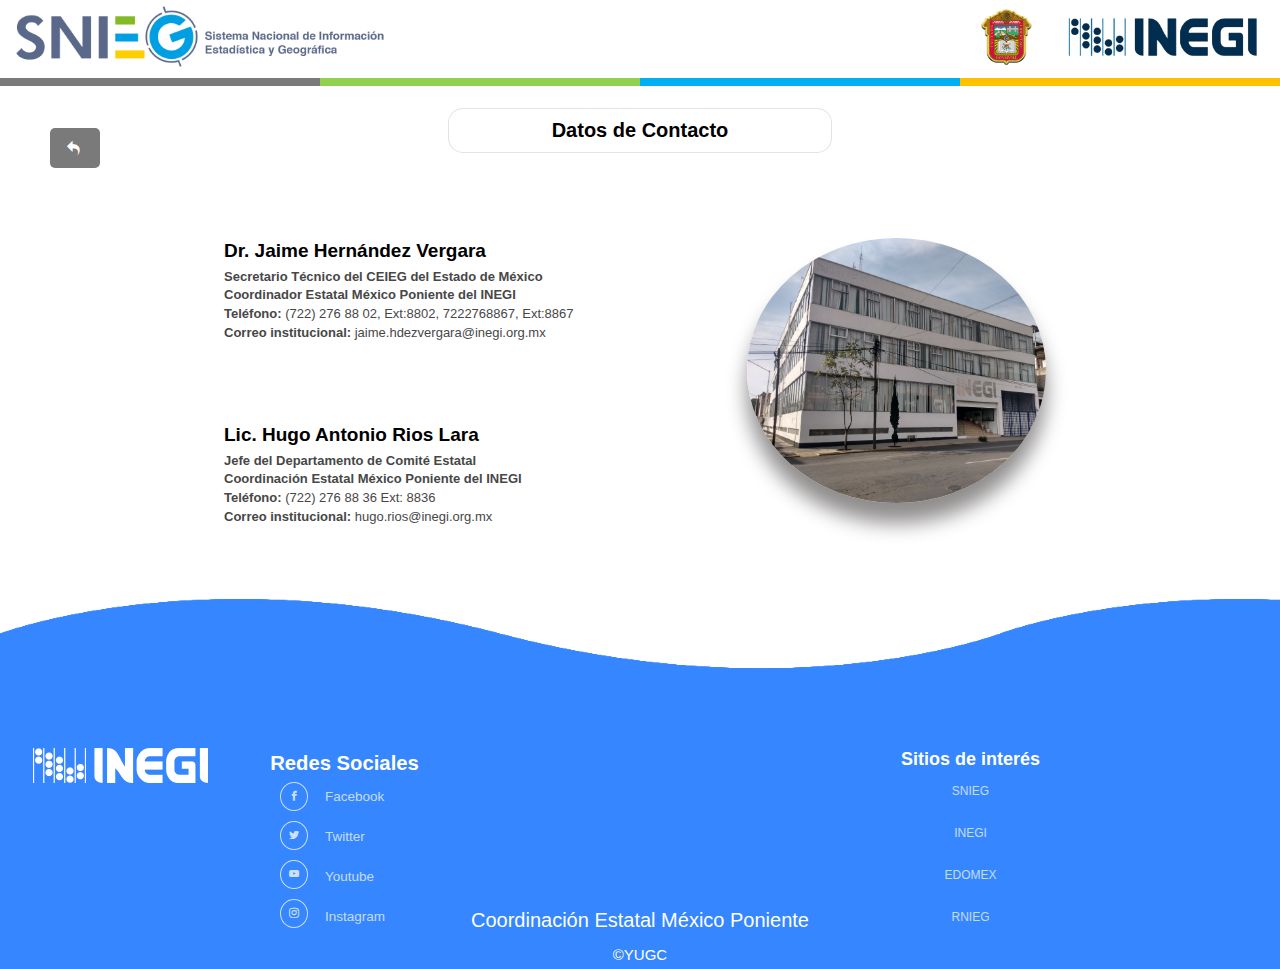
<file: views/contactos.html>
<!DOCTYPE html>
<html lang="en">
<head>
    <meta charset="UTF-8">
    <meta name="viewport" content="width=device-width, initial-scale=1.0">
    <link rel="stylesheet" href="../css/style-contactos.css">
    <link rel="stylesheet" href="../styleicon-pag.css">
    <!--Icono Principal-->
    <link rel="icon" type="text/css" href="../img/Imagen-icono_programa.ico">
    <title>CEIEG del Estado de México-Datos del contacto</title>
</head>
<body>
    <header>
        
        <div class="navbar">
            <img src="../img/Encabezado.png" alt="Encabezado" class="img-encabezado">
            <hr class=linea__navbar-gris>
            <hr class=linea__navbar-verde>
            <hr class=linea__navbar-azul>
            <hr class=linea__navbar-amarrillo>
            <img src="../img/LOGO-SNIEG-ENCABEZADO.png" alt="Logo SNIEG" class="logo__navbar--SNIEG">
            <img src="../img/logo-EDOMEX.png" alt="Logo EDOMEX" class="logo__navbar--EDOMEX">
            <img src="../img/logo-inegi.png" alt="Logo INEGI" class="logo__navbar--INEGI">
        </div>
    </header>
    <a class="boton cinco" href="../index.html">
        <div class="icono">
            <span class="icon-undo2 svg"></span>
        </div>
        <span class="texto">Regresar</span>
    </a>

    <div class="titulo">
        Datos de Contacto
    </div>

    <div class="contactos">
        <div class="primer">
            <h3  class="nombre_contacto--primer">Dr. Jaime Hernández Vergara</h3>
            <!-- Comité Estatal de Información Estadística y Geográfica -->
            <label class="info_primer">Secretario Técnico del CEIEG del Estado de México</label>
            <label class="info2_primer">Coordinador Estatal México Poniente del INEGI</label>
            <label class="Tel"><b> Teléfono:</b> (722) 276 88 02, Ext:8802, 7222768867, Ext:8867</label>
            <label class="correo"><b> Correo institucional: </b> jaime.hdezvergara@inegi.org.mx</label>

        </div>
        <div class="segun">
            <h3  class="nombre_contacto--segun">Lic. Hugo Antonio Rios Lara</h3>
            <label class="info_primer--segun">Jefe del Departamento de Comité Estatal</label>
            <label class="info2_primer--segun">Coordinación Estatal México Poniente del INEGI</label>
            <label class="Tel_segun"><b> Teléfono:</b> (722) 276 88 36 Ext: 8836</label>
            <label class="correo_segun"><b> Correo institucional: </b> hugo.rios@inegi.org.mx</label>
        </div>
    <img src="../img/contacto/2 (2).jpg" alt="Inegi" class="contactos_img">

    </div>


    <footer>
        <div class="waves">
            <div class="waves" id="wave1"></div>
            <div class="waves" id="wave2"></div>
            <div class="waves" id="wave3"></div>
            <div class="waves" id="wave4"></div>
        </div>
        
        <div class="footer_menu--redes">
            <h2>Redes Sociales</h2>
            <ul class="social__icon">
                <li><a href="" class="footer_a"><span class="icon-facebook"></span></a></li>
                <li><a href="" class="footer_a"><span class="icon-twitter"></span></a></li>
                <li><a href="" class="footer_a"><span class="icon-youtube"></span></a></li>
                <li><a href="" class="footer_a"><span class="icon-instagram"></span></a></li>
            </ul>
            <img src="../img/logoinegibco.png" alt="Logo Inegi" class="logo_inegi">
            <a href="http://www.facebook.com/pages/inegi-informa/180299958681029">Facebook</a>
            <a href="http://twitter.com/inegi_informa">Twitter</a>
            <a href="https://www.youtube.com/user/INEGIInforma">Youtube</a>
            <a href="https://www.instagram.com/inegi_informa/">Instagram</a>
        
        </div>
        <!-- <div class="footer_menu--enlace">
            <h2>Enlaces</h2>
            <a href="https://www.inegi.org.mx/">INEGI</a>
            <a href="https://www.gob.mx/inmujeres/acciones-y-programas/norma-mexicana-nmx-r-025-scfi-2015-en-igualdad-laboral-y-no-discriminacion">Norma Mexicana <br> NMX R 025 SCFI 2015 en <br> Igualdad Laboral y No Discriminación</a>
            <a href="https://atlasdegenero-semujeres.edomex.gob.mx/">Atlas de Género del Estado de México</a>
            <a href="/inegi/enlaces.html">Enlaces de interés</a>
            <a href="http://cuentame.inegi.org.mx/">Cuéntame de México</a>
        
        </div> -->
        <div class="footer_menu--interes">
            <h2>Sitios de interés</h2>
            <!-- <ul class="social__icon__interes">
                <li><a href="" class="footer_a__interes"><span class="icon-sphere"></span></a></li>
                <li><a href="" class="footer_a__interes"><span class="icon-sphere"></span></a></li>
                <li><a href="" class="footer_a__interes"><span class="icon-sphere"></span></a></li>
                <li><a href="" class="footer_a__interes"><span class="icon-sphere"></span></a></li>
            </ul> -->
            <a href="https://www.snieg.mx/">SNIEG</a>
            <a href="https://www.inegi.org.mx/">INEGI</a>
            <a href="https://edomex.gob.mx/">EDOMEX</a>
            <a href="https://www.snieg.mx/RNIEG/">RNIEG</a>
    
        
        </div>
        
        <label class="depa">Coordinación Estatal México Poniente </label>
        <p class="copy">©YUGC</p>
    </footer>
</body>
</html>
</file>
<file: css/style-contactos.css>
*{
    margin: 0;
    padding: 0;
    box-sizing: border-box;
    font-family: Arial, Helvetica, sans-serif;
}

a{
    text-decoration: none;
}
/* Pruebas footer abajo  */
html{
    min-height: 100%;
    position: relative;
}
body{
    margin: 0;
  margin-bottom: 55rem;
}

/* HEADER */
header{
    position: relative;
}
.img-encabezado{
    position: absolute;
    top: 0;
    width: 100%;
    height: 80px;
}
.navbar{
    /* background-color: red; */
    position: absolute;
    width: 100%;
    height: 100px;
    max-width: 1370px;
    margin: 0 auto;
    display: flex;
    align-items: center;
    justify-content: space-between;
}
.linea__navbar-gris{
    position: relative;
    top: 2rem;
    border: 4px solid #7a7a7a;
    width: 25%;
}
.linea__navbar-verde{
    position: relative;
    top: 2rem;
    right: 0;
    border: 4px solid rgb(146, 208, 80);
    width: 25%;
}
.linea__navbar-azul{
    position: relative;
    top: 2rem;
    left: 0;
    border: 4px solid rgb(0, 176, 240);
    width: 25%;
}
.linea__navbar-amarrillo{
    position: relative;
    top: 2rem;
    left: 0;
    border: 4px solid rgb(255, 192, 0);
    width: 25%;
}
.logo__navbar--SNIEG{
    position: absolute;
    top: -10px;
    left: 0;
    margin: .5rem;
    width: 30%;
}
.logo__navbar--EDOMEX{
    position: absolute;
    top: 0;
    right: 15rem;
    margin: .5rem;
    width: 4%;
}
.logo__navbar--INEGI{
    position: absolute;
    top: 0;
    right: 5px;
    margin: 1rem;
    width: 15%;
}
.titulo{
    position: relative;
    top: 4rem;
    left: 35%;
    text-align: center;
    font-size: 20px;
    font-weight: bold;
    padding: 10px;
    z-index: 100;
    width: 30%;
    height: 30%;
    background-color: #ffffff;
    border-radius: 15px;
    border: 1px solid rgb(182, 184, 182,0.4);

    animation: tituloEscala 10s linear infinite;

}
@keyframes tituloEscala {
    0%{
        transition: all .5s ease-in;
        box-shadow: 0 5px 20px rgba(81, 85, 81, 0.8);
         transform: translateY(0px);

    }
    25%{
        transition: all .5s ease-in;
        box-shadow: 0 5px 20px rgb(182, 184, 182,0.5);
    }
    50%{
        transition: all .5s ease-in;
        box-shadow: 0 5px 20px rgb(182, 184, 182,1);
    }
    75%{
        transition: all .5s ease-in;
        box-shadow: 0 5px 20px rgb(182, 184, 182,0.5);
    }
    100%{
        transition: all .5s ease-in;
        box-shadow: 0 5px 20px rgb(182, 184, 182,0.8);
    }
    
}
.titulo:hover{
    transition: all .5s ease-in;
    box-shadow: 0 5px 20px rgb(182, 184, 182);
}
/* FIN HEADER */


/* boton regresar */
.boton.cinco {
    background: #7a7a7a;
    border: none;
    cursor: pointer;
    font-size: 15px;
    position: relative;
    top: 8rem;
    left: 50px;
    height: 40px;
    color: #fff; 
    display: inline-flex;
    align-items: center;/*Centrar de manera vertical*/
    justify-content: center;/*Centrar de manera horizontal*/
    width: 50px;
    transition: all .3s ease;
    border-radius: 5px;

}
.boton.cinco:hover{
    transition: all .3s ease;
    width: 200px;
    opacity: 1;
}
.boton.cinco:hover .texto{
    opacity: 1;
}
.boton.cinco .texto{ 
    opacity: 0;
    position: absolute;
    left: 40%;
    transition: .4s ease-in-out all;
}
.boton.cinco .icono{
    display: flex;
    align-items: center;
    position: absolute;
    z-index: 2;
    top: 13px;
    right: -1px;
    opacity: 1;
    transition: .3s ease-in-out all;
}
.boton.cinco .svg{
    width: 35px;
    height: 35px;
}

.boton.cinco:hover{
    background-color: rgb(146, 208, 80);
    transition: all .3s ease-out;
}
.boton.cinco:hover .icono{
    right: 60%;
    opacity: 1;
}

/* FIN boton regresar */

/* Contenido de conctactos */
.contactos{
    position: absolute;
    top: 13rem;
    left: 8rem;
    width: 78%;
    height: 23rem;
    border-radius: 25px;

    animation: bordeColores 5s linear infinite;
}
@keyframes bordeColores {
    0%{
        border: 1px solid #7a7a7a;
    }
    50%{
        border: 1px solid rgb(146, 208, 80);
    }
    100%{
        border: 1px solid rgb(0, 176, 240);
    }
    
}

.contactos img{
    width: 30%;
    height: auto;
    position: absolute;
    right: 5rem;
    top: 5rem;
    border-radius: 100%;
    object-fit: cover; /*Para que las imagenes no se estiren o no se distorcicones independientemente de su tamaño*/
    transition: all .3s ease-out;
    transform: translateY(-50px);
    box-shadow: 0px 20px 20px rgb(143, 140, 140);

    animation: mov 3s linear infinite;
}
@keyframes mov {
    0%{
     transform: translateY(-50px);
    }
    50%{
     transform: translateY(-55px);
    }
    100%{
     transform: translateY(-50px);
    }
    
}
/* .contactos img:hover{
    transform: translateY(-50px);
    box-shadow: 0px 20px 20px rgb(182, 184, 182);

} */

.primer{
    position: relative;
    left: 3rem;
    width: 50%;
    height: 50%;
    /* background-color: red; */

    border-radius: 30px;
    animation: mostrar 10s linear infinite;
}

@keyframes mostrar {
    0%{
        box-shadow: 10px 1px 20px rgba(182, 184, 182, 0.219);
        border-radius: 30px;
    }
    50%{
        border-radius: 30px;
    }
    
}
.primer:hover{
    box-shadow: 10px 1px 20px rgb(182, 184, 182);
    transition: all .5s ease-in-out;
    border-radius: 30px;
}
.nombre_contacto--primer{
    position: absolute;
    top: 2rem;
    left: 3rem;
    font-size: 19px;
    /* font-weight: 600; */
}
.info_primer{
    position: relative;
    top: 3.8rem;
    left: 3rem;
    display: block;
    font-size: 13px;
    font-weight: bold;
    color: #474747;
    /* text-align: center; */
    width: 80%;
}
.info2_primer{
    display: block;
    position: relative;
    top: 4rem;
    left: 3rem;
    font-weight: bold;
    color: #474747;
    font-size: 13px;
}
.Tel{
    display: block;
    position: absolute;
    top: 6.1rem;
    left: 3rem;
    color: #474747;
    font-size: 13px;
}
.correo{
    display: block;
    position: absolute;
    top: 7.3rem;
    color: #474747;
    left: 3rem;
    font-size: 13px;
}
.segun{
    position: relative;
    left: 3rem;
    width: 50%;
    height: 50%;
    /* background-color: #3586ff; */
    border-radius: 30px;

    animation: mostrar2 12s linear infinite;
}
@keyframes mostrar2 {
    0%{
        border-radius: 30px;
    }
    50%{
        box-shadow: 15px 9px 20px rgb(182, 184, 182,0.5);
    }
    
}
.nombre_contacto--segun{
    display: block;
    position: absolute;
    top: 2rem;
    left: 3rem;
    font-size: 19px;
    /* font-weight: 600; */
}
.info_primer--segun{
    position: relative;
    top: 3.8rem;
    left: 3rem;
    display: block;
    font-size: 13px;
    font-weight: bold;
    color: #474747;
    /* text-align: center; */
    width: 80%;
}
.info2_primer--segun{
    display: block;
    position: relative;
    top: 4rem;
    left: 3rem;
    font-weight: bold;
    color: #474747;
    font-size: 13px;
}
.Tel_segun{
    display: block;
    position: absolute;
    top: 6.1rem;
    left: 3rem;
    color: #474747;
    font-size: 13px;
}
.correo_segun{
    display: block;
    position: absolute;
    top: 7.3rem;
    color: #474747;
    left: 3rem;
    font-size: 13px;
}
.segun:hover{
    box-shadow: -10px 1px 20px rgb(122, 122, 122);
    transition: all .5s ease-in-out;
    border-radius: 30px;

}

/* FIN Contenido de conctactos */
/* Footer */
footer{
    position: absolute;
    width: 100%;
    background-color: #3586ff;
    min-height: 100px;
    height: 300px;
    padding: 20px 50px;
    display: flex;
    bottom: 0;
    justify-content: center;
    align-items: center;
    flex-direction: column;
}

.footer_menu--redes{
    /* background-color: red; */
    font-size: 13.5px;
    position: absolute;
    top: 3rem;
    left: 11rem;
    display: flex;
    flex-direction: column;
    margin-left: 5rem;
}
.footer_menu--redes h2{
    position: relative;
    text-align: center;
    top: 2.2rem;
    color: #fff;
}
.footer_menu--redes a{
    color: #f2f7fa;
    transition: all 0.10s ease;
    opacity: 0.75;
    padding: 6px;
    padding-left: 4rem;
    margin: 5px;
    margin-top: 8px;
}
.footer_menu--redes a:hover{
    opacity: 1;

}
.logo_inegi{
    align-items: left;
    position: relative;
    left: -14rem;
    top: 0.5rem; 
    width: 100%;
    height: 70%;
}
/* .footer_menu--enlace{
    background-color: red;
    font-size: 12px;
    position: absolute;
    left: 20rem;
    display: flex;
    flex-direction: column;
    margin-left: 5rem;
    text-align: center;
}
.footer_menu--enlace h2{
    color: #fff;
}
.footer_menu--enlace a{
    color: #f2f7fa;
    transition: all 0.10s ease;
    opacity: 0.75;
    padding: 7px;

}
.footer_menu--enlace a:hover{
    opacity: 1;

} */

.footer_menu--interes{
    /* background-color: red; */
    font-size: 12px;
    position: absolute;
    right: 15rem;
    top: 5rem;
    display: flex;
    flex-direction: column;
    margin-left: 5rem;
    text-align: center;
}
.footer_menu--interes h2{
    color: #fff;
}
.footer_menu--interes a{
    margin-top: 6px;
    color: #f2f7fa;
    transition: all 0.10s ease;
    opacity: 0.75;
    padding: 4px;
    margin: 10px;
}
.footer_menu--interes a:hover{
    opacity: 1;

}
footer .social__icon, .footer_menu{
    z-index: 100;
    position: absolute;
    top: 3.5rem;
    left: 1rem;
    justify-content: center;
    align-items: center;
    margin: 4px 0;
}
/* .social__icon__interes{
    z-index: 100;
    position: absolute;
    top: 1.5rem;
    left: 8rem;
    justify-content: center;
    align-items: center;
    margin: 4px 0;
} */


footer .social__icon li, footer .footer_menu li, .social__icon__interes{
    list-style: none;
}
footer .social__icon li .footer_a, .social__icon__interes .footer_a__interes{
    font-size: 10px;
    color: #fff;
    margin: 5px .5rem;
    border: .5px solid #fff;
    border-radius: 50%;
    padding: 8px;
    display: inline-block;
    transition: all 0.10s ease;
}
footer .social__icon li .footer_a:hover{
    transform: translateY(-5px);
}
footer .social__icon__interes li .footer_a__interes:hover{
    transform: translateY(-5px);
}
footer .footer_menu li .footer_a, .footer_a__interes{
    font-size: 1em;    
    color: #fff;
    margin: 0 10px;
    display: inline-block;
    text-decoration: none;
    opacity: 0.75;
}
footer .footer_menu li .footer_a:hover{
    opacity: 1;
}
footer p{
    position: relative;
    bottom: -8rem;
    right: 0rem;
    color:#fff;
    margin-top: 15px;
    margin-bottom: 0;
    font-size: 15px;
}
footer .waves{
    position: absolute;
    top: -35px;
    left: 0;
    width: 100%;
    height: 100px;
    background:  url(../img/wave.png);
    background-size: 1000px 100px;
}
footer .waves#wave1{
    z-index: 1000;
    opacity: 1;
    bottom: 0;
    animation: animateWave 4s linear infinite;
}
footer .waves#wave2{
    z-index: 999;
    opacity: 0.5;
    bottom: 10px;
    animation: animateWave_02 4s linear infinite;
}
footer .waves#wave3{
    z-index: 1000;
    opacity: 0.2;
    bottom: 15px;
    animation: animateWave 3s linear infinite;
}
footer .waves#wave4{
    z-index: 999;
    opacity: 0.7;
    bottom: 10px;
    animation: animateWave_02 3s linear infinite;
}
@keyframes animateWave {
    0%{
        background-position-x: 1000px ;
    }
    100%{
        background-position-x: 0px;
    }
    
}
@keyframes animateWave_02 {
    0%{
        background-position-x: 0px ;
    }
    100%{
        background-position-x: 1000px;
    }
    
}

.depa{
    position: absolute;
    top: 15rem;
    font-size: 20px;
    color: #fff;
    transition: all .3s ease;
}
.depa:hover{
    color: #a5d9fa;
    transform: translateY(-15px);

}
/*  FIN Footer */

/*Codigo para aplicar el diseño responsivo*/

@media screen and (max-width: 1100px){
    .linea__navbar-gris{
        top: 15px;
    }
    .linea__navbar-verde{
        top: 15px;
    }
    .linea__navbar-azul{
        top: 15px;
    }
    .linea__navbar-amarrillo{
        top: 15px;
    }
    .depa{
        font-size: 15px;
    }.depa{
        font-size: 15px;
    }
    
}

@media screen and (max-width: 1050px){
    .primer label{
        font-size: 11px;
    }
    .segun label{
        font-size: 11px;
    }
    /*footer*/
    .depa{
        top: 17rem;
        right: 18rem;
        font-size: 15px;
    }
    footer p{
        top: 7.7rem;
        font-size: 14px;
        right: -18rem;
    }
}

@media screen and (max-width: 950px){
    
    /* footer */
    footer p{
        top: 7.7rem;
        font-size: 14px;
        right: -15rem;
    }
    .depa{
        top: 17rem;
        right: 16rem;
        font-size: 15px;
    }
    .menu__archivos--titulo{
        font-size: 18px;
    }
}

@media screen and (max-width: 908px){
    .primer .correo{
        top: 8rem;
    }
    .contactos img{
        top: 8rem;
        right: 2rem;
    }
}

@media screen and (max-width: 895px){
    .linea__navbar-gris{
        top: 25px;
    }
    .linea__navbar-verde{
        top: 25px;
    }
    .linea__navbar-azul{
        top: 25px;
    }
    .linea__navbar-amarrillo{
        top: 25px;
    }
    .logo__navbar--SNIEG{
        width: 45%;
    }
    .logo__navbar--EDOMEX{
        width: 5%;
        right:15rem;
    }
    .logo__navbar--INEGI{
        width: 25%;
    }
    /*Footer*/
    footer p{
        top: 7.7rem;
        font-size: 14px;
        right: -15rem;
    }
    .depa{
        top: 17rem;
        right: 13.8rem;
        font-size: 15px;
    }
    .footer_menu--interes{
        right: 5rem;
    }
}

@media screen and (max-width: 886px){
    .primer .Tel{
        top: 6.9rem;
    }
    .primer .correo{
        top: 9rem;
    }
}

@media screen and (max-width: 815px){
    .nombre_contacto--primer{
        font-size: 18px;
    }
    .nombre_contacto--segun{
        font-size: 18px
    }
    .contactos{
        left: 3rem;
        width: 90%;
    }
}

@media screen and (max-width: 750px){
    .linea__navbar-gris{
        top: 15px;
    }
    .linea__navbar-verde{
        top: 15px;
    }
    .linea__navbar-azul{
        top: 15px;
    }
    .linea__navbar-amarrillo{
        top: 15px;
    }
    .logo__navbar--SNIEG{
        width: 45%;
    }
    .logo__navbar--EDOMEX{
        width: 5%;
        right:15rem;
    }
    .logo__navbar--INEGI{
        width: 25%;
    }
    
     /*Footer*/
     footer p{
        top: 7.7rem;
        font-size: 14px;
        right: -15rem;
    }
    .depa{
        top: 17rem;
        right: 13.8rem;
        font-size: 15px;
    }
    .footer_menu--interes{
        right: 4rem;
    }
}

@media screen and (max-width: 680px) {
    .logo__navbar--EDOMEX{
        width: 6%;
        right: 11.8rem;
    }
    .titulo{
        left: 40%;
    }
    .boton.cinco:hover{
        width: 130px;
    }
    .primer{
        left: 0rem;
        width: 65%;
    }
    .segun{
        left: 0rem;
        width: 65%;
    }
}
@media screen and (max-width: 640px){
    .logo__navbar--SNIEG{
        width: 50%;
    }
     /*Footer*/
     footer p{
        top: 7.7rem;
        font-size: 14px;
        right: -15rem;
    }
    .depa{
        top: 17rem;
        right: 13.8rem;
        font-size: 15px;
    }
    .footer_menu--interes{
        right: 1rem;
        font-size: 11px;
    }
    .footer_menu--redes{
        font-size: 11px;
    }
    .footer_menu--redes .social__icon{
        left: 1rem;
        top: 54px;
     }
     footer .social__icon li .footer_a{
        font-size: 7px;
     }
    
}
@media screen and (max-width: 550px) {
    
     /*Footer*/
     footer p{
        top: 7.7rem;
        font-size: 14px;
        right: -12rem;
    }
    .depa{
        top: 17rem;
        right: 12.8rem;
        font-size: 15px;
    }
    .footer_menu--interes{
        right: 1rem;
        font-size: 11px;
    }
    .footer_menu--redes{
        font-size: 11px;
        left: -5rem;
    }
    .logo_inegi{
        top: -25px;
        left: 2rem;
        width: 70%;
    }
    .footer_menu--redes .social__icon{
        left: 1rem;
        top: 44px;
     }
     footer .social__icon li .footer_a{
        font-size: 7px;
     }
     .footer_menu--redes a{
        position: relative;
        top: 15px;
     }
}
@media screen and (max-width: 530px){
    .primer{
        width: 70%;
    }
    .contactos img{
        top: 10rem;
        right: 0;
    }
    .segun{
        width: 70%;
    }
    .footer_menu--redes a{
        position: relative;
        top: 15px;
     }
}

@media screen and (max-width: 500px) {
    .logo__navbar--EDOMEX{
        width: 7%;
        right: 9rem;
    }
    .logo__navbar--SNIEG{
        width: 56%;
    }
     /*Footer*/
     .footer_menu--redes .social__icon{
        left: 1rem;
        top: 45px;
     }
     footer .social__icon li .footer_a{
        font-size: 7px;
     }
     .footer_menu--redes a{
        position: relative;
        top: 15px;
     }
}
</file>
<file: styleicon-pag.css>
@font-face {
  font-family: 'icomoon';
  src:  url('fonts/icomoon.eot?oif17c');
  src:  url('fonts/icomoon.eot?oif17c#iefix') format('embedded-opentype'),
    url('fonts/icomoon.ttf?oif17c') format('truetype'),
    url('fonts/icomoon.woff?oif17c') format('woff'),
    url('fonts/icomoon.svg?oif17c#icomoon') format('svg');
  font-weight: normal;
  font-style: normal;
  font-display: block;
}

[class^="icon-"], [class*=" icon-"] {
  /* use !important to prevent issues with browser extensions that change fonts */
  font-family: 'icomoon' !important;
  speak: never;
  font-style: normal;
  font-weight: normal;
  font-variant: normal;
  text-transform: none;
  line-height: 1;

  /* Better Font Rendering =========== */
  -webkit-font-smoothing: antialiased;
  -moz-osx-font-smoothing: grayscale;
}

.icon-home:before {
  content: "\e900";
}
.icon-home2:before {
  content: "\e901";
}
.icon-home3:before {
  content: "\e902";
}
.icon-office:before {
  content: "\e903";
}
.icon-newspaper:before {
  content: "\e904";
}
.icon-pencil:before {
  content: "\e905";
}
.icon-pencil2:before {
  content: "\e906";
}
.icon-quill:before {
  content: "\e907";
}
.icon-pen:before {
  content: "\e908";
}
.icon-blog:before {
  content: "\e909";
}
.icon-eyedropper:before {
  content: "\e90a";
}
.icon-droplet:before {
  content: "\e90b";
}
.icon-paint-format:before {
  content: "\e90c";
}
.icon-image:before {
  content: "\e90d";
}
.icon-images:before {
  content: "\e90e";
}
.icon-camera:before {
  content: "\e90f";
}
.icon-headphones:before {
  content: "\e910";
}
.icon-music:before {
  content: "\e911";
}
.icon-play:before {
  content: "\e912";
}
.icon-film:before {
  content: "\e913";
}
.icon-video-camera:before {
  content: "\e914";
}
.icon-dice:before {
  content: "\e915";
}
.icon-pacman:before {
  content: "\e916";
}
.icon-spades:before {
  content: "\e917";
}
.icon-clubs:before {
  content: "\e918";
}
.icon-diamonds:before {
  content: "\e919";
}
.icon-bullhorn:before {
  content: "\e91a";
}
.icon-connection:before {
  content: "\e91b";
}
.icon-podcast:before {
  content: "\e91c";
}
.icon-feed:before {
  content: "\e91d";
}
.icon-mic:before {
  content: "\e91e";
}
.icon-book:before {
  content: "\e91f";
}
.icon-books:before {
  content: "\e920";
}
.icon-library:before {
  content: "\e921";
}
.icon-file-text:before {
  content: "\e922";
}
.icon-profile:before {
  content: "\e923";
}
.icon-file-empty:before {
  content: "\e924";
}
.icon-files-empty:before {
  content: "\e925";
}
.icon-file-text2:before {
  content: "\e926";
}
.icon-file-picture:before {
  content: "\e927";
}
.icon-file-music:before {
  content: "\e928";
}
.icon-file-play:before {
  content: "\e929";
}
.icon-file-video:before {
  content: "\e92a";
}
.icon-file-zip:before {
  content: "\e92b";
}
.icon-copy:before {
  content: "\e92c";
}
.icon-paste:before {
  content: "\e92d";
}
.icon-stack:before {
  content: "\e92e";
}
.icon-folder:before {
  content: "\e92f";
}
.icon-folder-open:before {
  content: "\e930";
}
.icon-folder-plus:before {
  content: "\e931";
}
.icon-folder-minus:before {
  content: "\e932";
}
.icon-folder-download:before {
  content: "\e933";
}
.icon-folder-upload:before {
  content: "\e934";
}
.icon-price-tag:before {
  content: "\e935";
}
.icon-price-tags:before {
  content: "\e936";
}
.icon-barcode:before {
  content: "\e937";
}
.icon-qrcode:before {
  content: "\e938";
}
.icon-ticket:before {
  content: "\e939";
}
.icon-cart:before {
  content: "\e93a";
}
.icon-coin-dollar:before {
  content: "\e93b";
}
.icon-coin-euro:before {
  content: "\e93c";
}
.icon-coin-pound:before {
  content: "\e93d";
}
.icon-coin-yen:before {
  content: "\e93e";
}
.icon-credit-card:before {
  content: "\e93f";
}
.icon-calculator:before {
  content: "\e940";
}
.icon-lifebuoy:before {
  content: "\e941";
}
.icon-phone:before {
  content: "\e942";
}
.icon-phone-hang-up:before {
  content: "\e943";
}
.icon-address-book:before {
  content: "\e944";
}
.icon-envelop:before {
  content: "\e945";
}
.icon-pushpin:before {
  content: "\e946";
}
.icon-location:before {
  content: "\e947";
}
.icon-location2:before {
  content: "\e948";
}
.icon-compass:before {
  content: "\e949";
}
.icon-compass2:before {
  content: "\e94a";
}
.icon-map:before {
  content: "\e94b";
}
.icon-map2:before {
  content: "\e94c";
}
.icon-history:before {
  content: "\e94d";
}
.icon-clock:before {
  content: "\e94e";
}
.icon-clock2:before {
  content: "\e94f";
}
.icon-alarm:before {
  content: "\e950";
}
.icon-bell:before {
  content: "\e951";
}
.icon-stopwatch:before {
  content: "\e952";
}
.icon-calendar:before {
  content: "\e953";
}
.icon-printer:before {
  content: "\e954";
}
.icon-keyboard:before {
  content: "\e955";
}
.icon-display:before {
  content: "\e956";
}
.icon-laptop:before {
  content: "\e957";
}
.icon-mobile:before {
  content: "\e958";
}
.icon-mobile2:before {
  content: "\e959";
}
.icon-tablet:before {
  content: "\e95a";
}
.icon-tv:before {
  content: "\e95b";
}
.icon-drawer:before {
  content: "\e95c";
}
.icon-drawer2:before {
  content: "\e95d";
}
.icon-box-add:before {
  content: "\e95e";
}
.icon-box-remove:before {
  content: "\e95f";
}
.icon-download:before {
  content: "\e960";
}
.icon-upload:before {
  content: "\e961";
}
.icon-floppy-disk:before {
  content: "\e962";
}
.icon-drive:before {
  content: "\e963";
}
.icon-database:before {
  content: "\e964";
}
.icon-undo:before {
  content: "\e965";
}
.icon-redo:before {
  content: "\e966";
}
.icon-undo2:before {
  content: "\e967";
}
.icon-redo2:before {
  content: "\e968";
}
.icon-forward:before {
  content: "\e969";
}
.icon-reply:before {
  content: "\e96a";
}
.icon-bubble:before {
  content: "\e96b";
}
.icon-bubbles:before {
  content: "\e96c";
}
.icon-bubbles2:before {
  content: "\e96d";
}
.icon-bubble2:before {
  content: "\e96e";
}
.icon-bubbles3:before {
  content: "\e96f";
}
.icon-bubbles4:before {
  content: "\e970";
}
.icon-user:before {
  content: "\e971";
}
.icon-users:before {
  content: "\e972";
}
.icon-user-plus:before {
  content: "\e973";
}
.icon-user-minus:before {
  content: "\e974";
}
.icon-user-check:before {
  content: "\e975";
}
.icon-user-tie:before {
  content: "\e976";
}
.icon-quotes-left:before {
  content: "\e977";
}
.icon-quotes-right:before {
  content: "\e978";
}
.icon-hour-glass:before {
  content: "\e979";
}
.icon-spinner:before {
  content: "\e97a";
}
.icon-spinner2:before {
  content: "\e97b";
}
.icon-spinner3:before {
  content: "\e97c";
}
.icon-spinner4:before {
  content: "\e97d";
}
.icon-spinner5:before {
  content: "\e97e";
}
.icon-spinner6:before {
  content: "\e97f";
}
.icon-spinner7:before {
  content: "\e980";
}
.icon-spinner8:before {
  content: "\e981";
}
.icon-spinner9:before {
  content: "\e982";
}
.icon-spinner10:before {
  content: "\e983";
}
.icon-spinner11:before {
  content: "\e984";
}
.icon-binoculars:before {
  content: "\e985";
}
.icon-search:before {
  content: "\e986";
}
.icon-zoom-in:before {
  content: "\e987";
}
.icon-zoom-out:before {
  content: "\e988";
}
.icon-enlarge:before {
  content: "\e989";
}
.icon-shrink:before {
  content: "\e98a";
}
.icon-enlarge2:before {
  content: "\e98b";
}
.icon-shrink2:before {
  content: "\e98c";
}
.icon-key:before {
  content: "\e98d";
}
.icon-key2:before {
  content: "\e98e";
}
.icon-lock:before {
  content: "\e98f";
}
.icon-unlocked:before {
  content: "\e990";
}
.icon-wrench:before {
  content: "\e991";
}
.icon-equalizer:before {
  content: "\e992";
}
.icon-equalizer2:before {
  content: "\e993";
}
.icon-cog:before {
  content: "\e994";
}
.icon-cogs:before {
  content: "\e995";
}
.icon-hammer:before {
  content: "\e996";
}
.icon-magic-wand:before {
  content: "\e997";
}
.icon-aid-kit:before {
  content: "\e998";
}
.icon-bug:before {
  content: "\e999";
}
.icon-pie-chart:before {
  content: "\e99a";
}
.icon-stats-dots:before {
  content: "\e99b";
}
.icon-stats-bars:before {
  content: "\e99c";
}
.icon-stats-bars2:before {
  content: "\e99d";
}
.icon-trophy:before {
  content: "\e99e";
}
.icon-gift:before {
  content: "\e99f";
}
.icon-glass:before {
  content: "\e9a0";
}
.icon-glass2:before {
  content: "\e9a1";
}
.icon-mug:before {
  content: "\e9a2";
}
.icon-spoon-knife:before {
  content: "\e9a3";
}
.icon-leaf:before {
  content: "\e9a4";
}
.icon-rocket:before {
  content: "\e9a5";
}
.icon-meter:before {
  content: "\e9a6";
}
.icon-meter2:before {
  content: "\e9a7";
}
.icon-hammer2:before {
  content: "\e9a8";
}
.icon-fire:before {
  content: "\e9a9";
}
.icon-lab:before {
  content: "\e9aa";
}
.icon-magnet:before {
  content: "\e9ab";
}
.icon-bin:before {
  content: "\e9ac";
}
.icon-bin2:before {
  content: "\e9ad";
}
.icon-briefcase:before {
  content: "\e9ae";
}
.icon-airplane:before {
  content: "\e9af";
}
.icon-truck:before {
  content: "\e9b0";
}
.icon-road:before {
  content: "\e9b1";
}
.icon-accessibility:before {
  content: "\e9b2";
}
.icon-target:before {
  content: "\e9b3";
}
.icon-shield:before {
  content: "\e9b4";
}
.icon-power:before {
  content: "\e9b5";
}
.icon-switch:before {
  content: "\e9b6";
}
.icon-power-cord:before {
  content: "\e9b7";
}
.icon-clipboard:before {
  content: "\e9b8";
}
.icon-list-numbered:before {
  content: "\e9b9";
}
.icon-list:before {
  content: "\e9ba";
}
.icon-list2:before {
  content: "\e9bb";
}
.icon-tree:before {
  content: "\e9bc";
}
.icon-menu:before {
  content: "\e9bd";
}
.icon-menu2:before {
  content: "\e9be";
}
.icon-menu3:before {
  content: "\e9bf";
}
.icon-menu4:before {
  content: "\e9c0";
}
.icon-cloud:before {
  content: "\e9c1";
}
.icon-cloud-download:before {
  content: "\e9c2";
}
.icon-cloud-upload:before {
  content: "\e9c3";
}
.icon-cloud-check:before {
  content: "\e9c4";
}
.icon-download2:before {
  content: "\e9c5";
}
.icon-upload2:before {
  content: "\e9c6";
}
.icon-download3:before {
  content: "\e9c7";
}
.icon-upload3:before {
  content: "\e9c8";
}
.icon-sphere:before {
  content: "\e9c9";
}
.icon-earth:before {
  content: "\e9ca";
}
.icon-link:before {
  content: "\e9cb";
}
.icon-flag:before {
  content: "\e9cc";
}
.icon-attachment:before {
  content: "\e9cd";
}
.icon-eye:before {
  content: "\e9ce";
}
.icon-eye-plus:before {
  content: "\e9cf";
}
.icon-eye-minus:before {
  content: "\e9d0";
}
.icon-eye-blocked:before {
  content: "\e9d1";
}
.icon-bookmark:before {
  content: "\e9d2";
}
.icon-bookmarks:before {
  content: "\e9d3";
}
.icon-sun:before {
  content: "\e9d4";
}
.icon-contrast:before {
  content: "\e9d5";
}
.icon-brightness-contrast:before {
  content: "\e9d6";
}
.icon-star-empty:before {
  content: "\e9d7";
}
.icon-star-half:before {
  content: "\e9d8";
}
.icon-star-full:before {
  content: "\e9d9";
}
.icon-heart:before {
  content: "\e9da";
}
.icon-heart-broken:before {
  content: "\e9db";
}
.icon-man:before {
  content: "\e9dc";
}
.icon-woman:before {
  content: "\e9dd";
}
.icon-man-woman:before {
  content: "\e9de";
}
.icon-happy:before {
  content: "\e9df";
}
.icon-happy2:before {
  content: "\e9e0";
}
.icon-smile:before {
  content: "\e9e1";
}
.icon-smile2:before {
  content: "\e9e2";
}
.icon-tongue:before {
  content: "\e9e3";
}
.icon-tongue2:before {
  content: "\e9e4";
}
.icon-sad:before {
  content: "\e9e5";
}
.icon-sad2:before {
  content: "\e9e6";
}
.icon-wink:before {
  content: "\e9e7";
}
.icon-wink2:before {
  content: "\e9e8";
}
.icon-grin:before {
  content: "\e9e9";
}
.icon-grin2:before {
  content: "\e9ea";
}
.icon-cool:before {
  content: "\e9eb";
}
.icon-cool2:before {
  content: "\e9ec";
}
.icon-angry:before {
  content: "\e9ed";
}
.icon-angry2:before {
  content: "\e9ee";
}
.icon-evil:before {
  content: "\e9ef";
}
.icon-evil2:before {
  content: "\e9f0";
}
.icon-shocked:before {
  content: "\e9f1";
}
.icon-shocked2:before {
  content: "\e9f2";
}
.icon-baffled:before {
  content: "\e9f3";
}
.icon-baffled2:before {
  content: "\e9f4";
}
.icon-confused:before {
  content: "\e9f5";
}
.icon-confused2:before {
  content: "\e9f6";
}
.icon-neutral:before {
  content: "\e9f7";
}
.icon-neutral2:before {
  content: "\e9f8";
}
.icon-hipster:before {
  content: "\e9f9";
}
.icon-hipster2:before {
  content: "\e9fa";
}
.icon-wondering:before {
  content: "\e9fb";
}
.icon-wondering2:before {
  content: "\e9fc";
}
.icon-sleepy:before {
  content: "\e9fd";
}
.icon-sleepy2:before {
  content: "\e9fe";
}
.icon-frustrated:before {
  content: "\e9ff";
}
.icon-frustrated2:before {
  content: "\ea00";
}
.icon-crying:before {
  content: "\ea01";
}
.icon-crying2:before {
  content: "\ea02";
}
.icon-point-up:before {
  content: "\ea03";
}
.icon-point-right:before {
  content: "\ea04";
}
.icon-point-down:before {
  content: "\ea05";
}
.icon-point-left:before {
  content: "\ea06";
}
.icon-warning:before {
  content: "\ea07";
}
.icon-notification:before {
  content: "\ea08";
}
.icon-question:before {
  content: "\ea09";
}
.icon-plus:before {
  content: "\ea0a";
}
.icon-minus:before {
  content: "\ea0b";
}
.icon-info:before {
  content: "\ea0c";
}
.icon-cancel-circle:before {
  content: "\ea0d";
}
.icon-blocked:before {
  content: "\ea0e";
}
.icon-cross:before {
  content: "\ea0f";
}
.icon-checkmark:before {
  content: "\ea10";
}
.icon-checkmark2:before {
  content: "\ea11";
}
.icon-spell-check:before {
  content: "\ea12";
}
.icon-enter:before {
  content: "\ea13";
}
.icon-exit:before {
  content: "\ea14";
}
.icon-play2:before {
  content: "\ea15";
}
.icon-pause:before {
  content: "\ea16";
}
.icon-stop:before {
  content: "\ea17";
}
.icon-previous:before {
  content: "\ea18";
}
.icon-next:before {
  content: "\ea19";
}
.icon-backward:before {
  content: "\ea1a";
}
.icon-forward2:before {
  content: "\ea1b";
}
.icon-play3:before {
  content: "\ea1c";
}
.icon-pause2:before {
  content: "\ea1d";
}
.icon-stop2:before {
  content: "\ea1e";
}
.icon-backward2:before {
  content: "\ea1f";
}
.icon-forward3:before {
  content: "\ea20";
}
.icon-first:before {
  content: "\ea21";
}
.icon-last:before {
  content: "\ea22";
}
.icon-previous2:before {
  content: "\ea23";
}
.icon-next2:before {
  content: "\ea24";
}
.icon-eject:before {
  content: "\ea25";
}
.icon-volume-high:before {
  content: "\ea26";
}
.icon-volume-medium:before {
  content: "\ea27";
}
.icon-volume-low:before {
  content: "\ea28";
}
.icon-volume-mute:before {
  content: "\ea29";
}
.icon-volume-mute2:before {
  content: "\ea2a";
}
.icon-volume-increase:before {
  content: "\ea2b";
}
.icon-volume-decrease:before {
  content: "\ea2c";
}
.icon-loop:before {
  content: "\ea2d";
}
.icon-loop2:before {
  content: "\ea2e";
}
.icon-infinite:before {
  content: "\ea2f";
}
.icon-shuffle:before {
  content: "\ea30";
}
.icon-arrow-up-left:before {
  content: "\ea31";
}
.icon-arrow-up:before {
  content: "\ea32";
}
.icon-arrow-up-right:before {
  content: "\ea33";
}
.icon-arrow-right:before {
  content: "\ea34";
}
.icon-arrow-down-right:before {
  content: "\ea35";
}
.icon-arrow-down:before {
  content: "\ea36";
}
.icon-arrow-down-left:before {
  content: "\ea37";
}
.icon-arrow-left:before {
  content: "\ea38";
}
.icon-arrow-up-left2:before {
  content: "\ea39";
}
.icon-arrow-up2:before {
  content: "\ea3a";
}
.icon-arrow-up-right2:before {
  content: "\ea3b";
}
.icon-arrow-right2:before {
  content: "\ea3c";
}
.icon-arrow-down-right2:before {
  content: "\ea3d";
}
.icon-arrow-down2:before {
  content: "\ea3e";
}
.icon-arrow-down-left2:before {
  content: "\ea3f";
}
.icon-arrow-left2:before {
  content: "\ea40";
}
.icon-circle-up:before {
  content: "\ea41";
}
.icon-circle-right:before {
  content: "\ea42";
}
.icon-circle-down:before {
  content: "\ea43";
}
.icon-circle-left:before {
  content: "\ea44";
}
.icon-tab:before {
  content: "\ea45";
}
.icon-move-up:before {
  content: "\ea46";
}
.icon-move-down:before {
  content: "\ea47";
}
.icon-sort-alpha-asc:before {
  content: "\ea48";
}
.icon-sort-alpha-desc:before {
  content: "\ea49";
}
.icon-sort-numeric-asc:before {
  content: "\ea4a";
}
.icon-sort-numberic-desc:before {
  content: "\ea4b";
}
.icon-sort-amount-asc:before {
  content: "\ea4c";
}
.icon-sort-amount-desc:before {
  content: "\ea4d";
}
.icon-command:before {
  content: "\ea4e";
}
.icon-shift:before {
  content: "\ea4f";
}
.icon-ctrl:before {
  content: "\ea50";
}
.icon-opt:before {
  content: "\ea51";
}
.icon-checkbox-checked:before {
  content: "\ea52";
}
.icon-checkbox-unchecked:before {
  content: "\ea53";
}
.icon-radio-checked:before {
  content: "\ea54";
}
.icon-radio-checked2:before {
  content: "\ea55";
}
.icon-radio-unchecked:before {
  content: "\ea56";
}
.icon-crop:before {
  content: "\ea57";
}
.icon-make-group:before {
  content: "\ea58";
}
.icon-ungroup:before {
  content: "\ea59";
}
.icon-scissors:before {
  content: "\ea5a";
}
.icon-filter:before {
  content: "\ea5b";
}
.icon-font:before {
  content: "\ea5c";
}
.icon-ligature:before {
  content: "\ea5d";
}
.icon-ligature2:before {
  content: "\ea5e";
}
.icon-text-height:before {
  content: "\ea5f";
}
.icon-text-width:before {
  content: "\ea60";
}
.icon-font-size:before {
  content: "\ea61";
}
.icon-bold:before {
  content: "\ea62";
}
.icon-underline:before {
  content: "\ea63";
}
.icon-italic:before {
  content: "\ea64";
}
.icon-strikethrough:before {
  content: "\ea65";
}
.icon-omega:before {
  content: "\ea66";
}
.icon-sigma:before {
  content: "\ea67";
}
.icon-page-break:before {
  content: "\ea68";
}
.icon-superscript:before {
  content: "\ea69";
}
.icon-subscript:before {
  content: "\ea6a";
}
.icon-superscript2:before {
  content: "\ea6b";
}
.icon-subscript2:before {
  content: "\ea6c";
}
.icon-text-color:before {
  content: "\ea6d";
}
.icon-pagebreak:before {
  content: "\ea6e";
}
.icon-clear-formatting:before {
  content: "\ea6f";
}
.icon-table:before {
  content: "\ea70";
}
.icon-table2:before {
  content: "\ea71";
}
.icon-insert-template:before {
  content: "\ea72";
}
.icon-pilcrow:before {
  content: "\ea73";
}
.icon-ltr:before {
  content: "\ea74";
}
.icon-rtl:before {
  content: "\ea75";
}
.icon-section:before {
  content: "\ea76";
}
.icon-paragraph-left:before {
  content: "\ea77";
}
.icon-paragraph-center:before {
  content: "\ea78";
}
.icon-paragraph-right:before {
  content: "\ea79";
}
.icon-paragraph-justify:before {
  content: "\ea7a";
}
.icon-indent-increase:before {
  content: "\ea7b";
}
.icon-indent-decrease:before {
  content: "\ea7c";
}
.icon-share:before {
  content: "\ea7d";
}
.icon-new-tab:before {
  content: "\ea7e";
}
.icon-embed:before {
  content: "\ea7f";
}
.icon-embed2:before {
  content: "\ea80";
}
.icon-terminal:before {
  content: "\ea81";
}
.icon-share2:before {
  content: "\ea82";
}
.icon-mail:before {
  content: "\ea83";
}
.icon-mail2:before {
  content: "\ea84";
}
.icon-mail3:before {
  content: "\ea85";
}
.icon-mail4:before {
  content: "\ea86";
}
.icon-amazon:before {
  content: "\ea87";
}
.icon-google:before {
  content: "\ea88";
}
.icon-google2:before {
  content: "\ea89";
}
.icon-google3:before {
  content: "\ea8a";
}
.icon-google-plus:before {
  content: "\ea8b";
}
.icon-google-plus2:before {
  content: "\ea8c";
}
.icon-google-plus3:before {
  content: "\ea8d";
}
.icon-hangouts:before {
  content: "\ea8e";
}
.icon-google-drive:before {
  content: "\ea8f";
}
.icon-facebook:before {
  content: "\ea90";
}
.icon-facebook2:before {
  content: "\ea91";
}
.icon-instagram:before {
  content: "\ea92";
}
.icon-whatsapp:before {
  content: "\ea93";
}
.icon-spotify:before {
  content: "\ea94";
}
.icon-telegram:before {
  content: "\ea95";
}
.icon-twitter:before {
  content: "\ea96";
}
.icon-vine:before {
  content: "\ea97";
}
.icon-vk:before {
  content: "\ea98";
}
.icon-renren:before {
  content: "\ea99";
}
.icon-sina-weibo:before {
  content: "\ea9a";
}
.icon-rss:before {
  content: "\ea9b";
}
.icon-rss2:before {
  content: "\ea9c";
}
.icon-youtube:before {
  content: "\ea9d";
}
.icon-youtube2:before {
  content: "\ea9e";
}
.icon-twitch:before {
  content: "\ea9f";
}
.icon-vimeo:before {
  content: "\eaa0";
}
.icon-vimeo2:before {
  content: "\eaa1";
}
.icon-lanyrd:before {
  content: "\eaa2";
}
.icon-flickr:before {
  content: "\eaa3";
}
.icon-flickr2:before {
  content: "\eaa4";
}
.icon-flickr3:before {
  content: "\eaa5";
}
.icon-flickr4:before {
  content: "\eaa6";
}
.icon-dribbble:before {
  content: "\eaa7";
}
.icon-behance:before {
  content: "\eaa8";
}
.icon-behance2:before {
  content: "\eaa9";
}
.icon-deviantart:before {
  content: "\eaaa";
}
.icon-500px:before {
  content: "\eaab";
}
.icon-steam:before {
  content: "\eaac";
}
.icon-steam2:before {
  content: "\eaad";
}
.icon-dropbox:before {
  content: "\eaae";
}
.icon-onedrive:before {
  content: "\eaaf";
}
.icon-github:before {
  content: "\eab0";
}
.icon-npm:before {
  content: "\eab1";
}
.icon-basecamp:before {
  content: "\eab2";
}
.icon-trello:before {
  content: "\eab3";
}
.icon-wordpress:before {
  content: "\eab4";
}
.icon-joomla:before {
  content: "\eab5";
}
.icon-ello:before {
  content: "\eab6";
}
.icon-blogger:before {
  content: "\eab7";
}
.icon-blogger2:before {
  content: "\eab8";
}
.icon-tumblr:before {
  content: "\eab9";
}
.icon-tumblr2:before {
  content: "\eaba";
}
.icon-yahoo:before {
  content: "\eabb";
}
.icon-yahoo2:before {
  content: "\eabc";
}
.icon-tux:before {
  content: "\eabd";
}
.icon-appleinc:before {
  content: "\eabe";
}
.icon-finder:before {
  content: "\eabf";
}
.icon-android:before {
  content: "\eac0";
}
.icon-windows:before {
  content: "\eac1";
}
.icon-windows8:before {
  content: "\eac2";
}
.icon-soundcloud:before {
  content: "\eac3";
}
.icon-soundcloud2:before {
  content: "\eac4";
}
.icon-skype:before {
  content: "\eac5";
}
.icon-reddit:before {
  content: "\eac6";
}
.icon-hackernews:before {
  content: "\eac7";
}
.icon-wikipedia:before {
  content: "\eac8";
}
.icon-linkedin:before {
  content: "\eac9";
}
.icon-linkedin2:before {
  content: "\eaca";
}
.icon-lastfm:before {
  content: "\eacb";
}
.icon-lastfm2:before {
  content: "\eacc";
}
.icon-delicious:before {
  content: "\eacd";
}
.icon-stumbleupon:before {
  content: "\eace";
}
.icon-stumbleupon2:before {
  content: "\eacf";
}
.icon-stackoverflow:before {
  content: "\ead0";
}
.icon-pinterest:before {
  content: "\ead1";
}
.icon-pinterest2:before {
  content: "\ead2";
}
.icon-xing:before {
  content: "\ead3";
}
.icon-xing2:before {
  content: "\ead4";
}
.icon-flattr:before {
  content: "\ead5";
}
.icon-foursquare:before {
  content: "\ead6";
}
.icon-yelp:before {
  content: "\ead7";
}
.icon-paypal:before {
  content: "\ead8";
}
.icon-chrome:before {
  content: "\ead9";
}
.icon-firefox:before {
  content: "\eada";
}
.icon-IE:before {
  content: "\eadb";
}
.icon-edge:before {
  content: "\eadc";
}
.icon-safari:before {
  content: "\eadd";
}
.icon-opera:before {
  content: "\eade";
}
.icon-file-pdf:before {
  content: "\eadf";
}
.icon-file-openoffice:before {
  content: "\eae0";
}
.icon-file-word:before {
  content: "\eae1";
}
.icon-file-excel:before {
  content: "\eae2";
}
.icon-libreoffice:before {
  content: "\eae3";
}
.icon-html-five:before {
  content: "\eae4";
}
.icon-html-five2:before {
  content: "\eae5";
}
.icon-css3:before {
  content: "\eae6";
}
.icon-git:before {
  content: "\eae7";
}
.icon-codepen:before {
  content: "\eae8";
}
.icon-svg:before {
  content: "\eae9";
}
.icon-IcoMoon:before {
  content: "\eaea";
}
</file>
